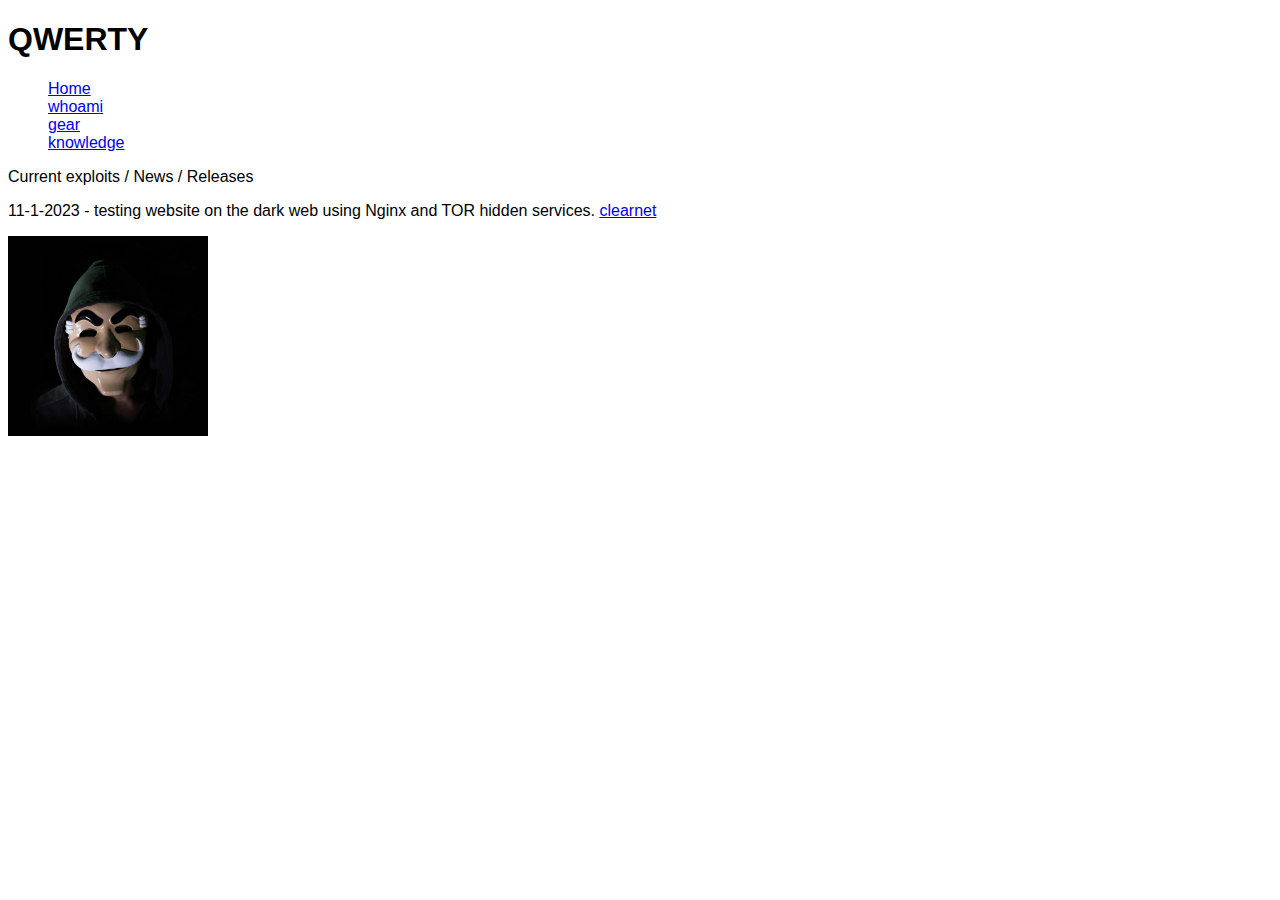
<file: qwerty/index.html>
<!DOCTYPE html>
<html>

<head>
  <title>Home</title>
  <link rel="stylesheet" type="text/css" href="css/styles.css">
</head>

<body>
  <h1>QWERTY</h1>
  <nav>
    <ul>
      <li><a href="index.html">Home</a></li>
      <li><a href="whoami.html">whoami</a></li>
      <li><a href="gear.html">gear</a></li>
      <li><a href="knowledge.html">knowledge</a></li>
    </ul>
  </nav>
  <p> Current exploits / News / Releases</p>
  <p>11-1-2023 - testing website on the dark web using Nginx and TOR hidden services. <a
      href="https://www.youtube.com/watch?v=a3Z7zEc7AXQ">clearnet</a></p>








  <img src="hi.jpg" alt="qwerty" width="200">

</body>


</html>
</file>
<file: qwerty/css/styles.css>
/* Add your CSS here */
body {
  font-family: Arial, sans-serif;
}

nav ul {
  list-style-type: none;
}
</file>
